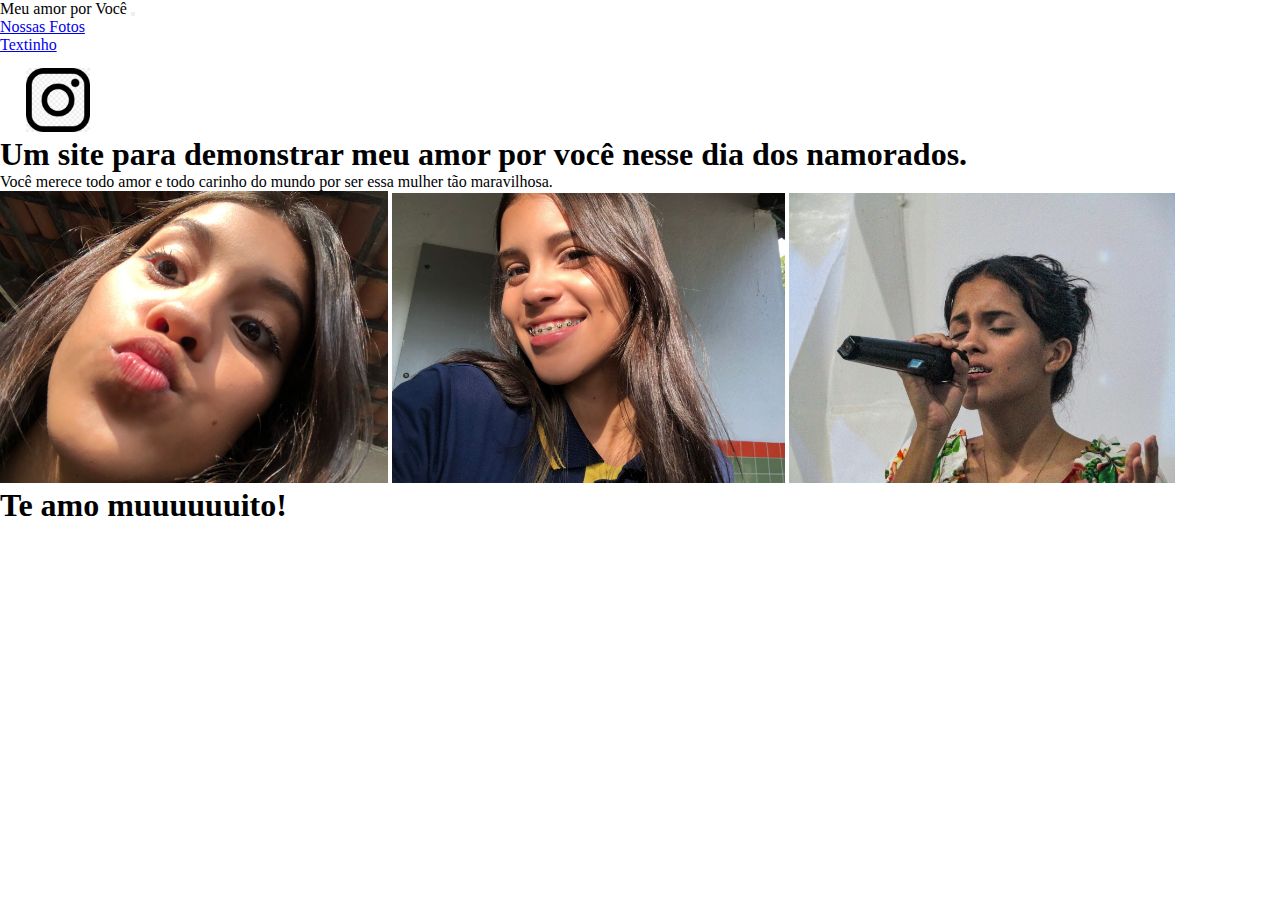
<file: index.html>
<!DOCTYPE html>
<html lang="en">
<head>
    <meta charset="UTF-8">
    <meta name="viewport" content="width=device-width, initial-scale=1.0">
    <title>Meu amor</title>
    <link rel="stylesheet" href="/index.css">
    <link href="https://cdn.jsdelivr.net/npm/bootstrap@5.3.0/dist/css/bootstrap.min.css" rel="stylesheet" integrity="sha384-9ndCyUaIbzAi2FUVXJi0CjmCapSmO7SnpJef0486qhLnuZ2cdeRhO02iuK6FUUVM" crossorigin="anonymous">
    <script src="https://cdn.jsdelivr.net/npm/bootstrap@5.3.0/dist/js/bootstrap.bundle.min.js" integrity="sha384-geWF76RCwLtnZ8qwWowPQNguL3RmwHVBC9FhGdlKrxdiJJigb/j/68SIy3Te4Bkz" crossorigin="anonymous"></script>

    <nav class="navbar navbar-expand-lg bg-body-tertiary">
      <div class="container-fluid">
        <a class="navbar-brand">Meu amor por Você</a>
        <button class="navbar-toggler" type="button" data-bs-toggle="collapse" data-bs-target="#navbarNav" aria-controls="navbarNav" aria-expanded="false" aria-label="Toggle navigation">
          <span class="navbar-toggler-icon"></span>
        </button>
        <div class="collapse navbar-collapse" id="navbarNav">
          <ul class="navbar-nav">
            <li class="nav-item">
              <a class="nav-link" href="/Fotos.html">Nossas Fotos</a>
            </li>
            <li class="nav-item">
              <a class="nav-link" href="/Textinho.html">Textinho</a>
            </li>
            <li class="nav-item">
              <a href="https://www.instagram.com/ziongabrie.l/"><img class="insta" src="photo/instag.png" width="5%"/></a>
            </li>
          </ul>
        </div>
      </div>
    </nav>


</head>
<body>
  <div class="container shadow-lg p-3 mb-5 bg-body rounded mt-5">
    <div class="p-4 p-md-4 mb-4 rounded  ">
      <div class="col-md-10 px-1">
        <h1 class="display-3 fst-italic">Um site para demonstrar meu amor por você nesse dia dos namorados.</h1>
        <p class="lead my-3">Você merece todo amor e todo carinho do mundo por ser essa mulher tão maravilhosa.</p>
        <img src="/photo/Foto1.jpg" width="30.3%">
        <img src="/photo/Foto2.jpg" width="30.7%">
        <img src="/photo/Foto3.JPG" width="30.2%">
        <h1>Te amo muuuuuuito!</h1>
      </div>
    </div>
</div>
</body>
</html>
</file>
<file: index.css>
* {
    padding: 0;
    margin: 0;
}

.insta {
    margin-top: 0.9rem;
    margin-left: 2%;
}
</file>
